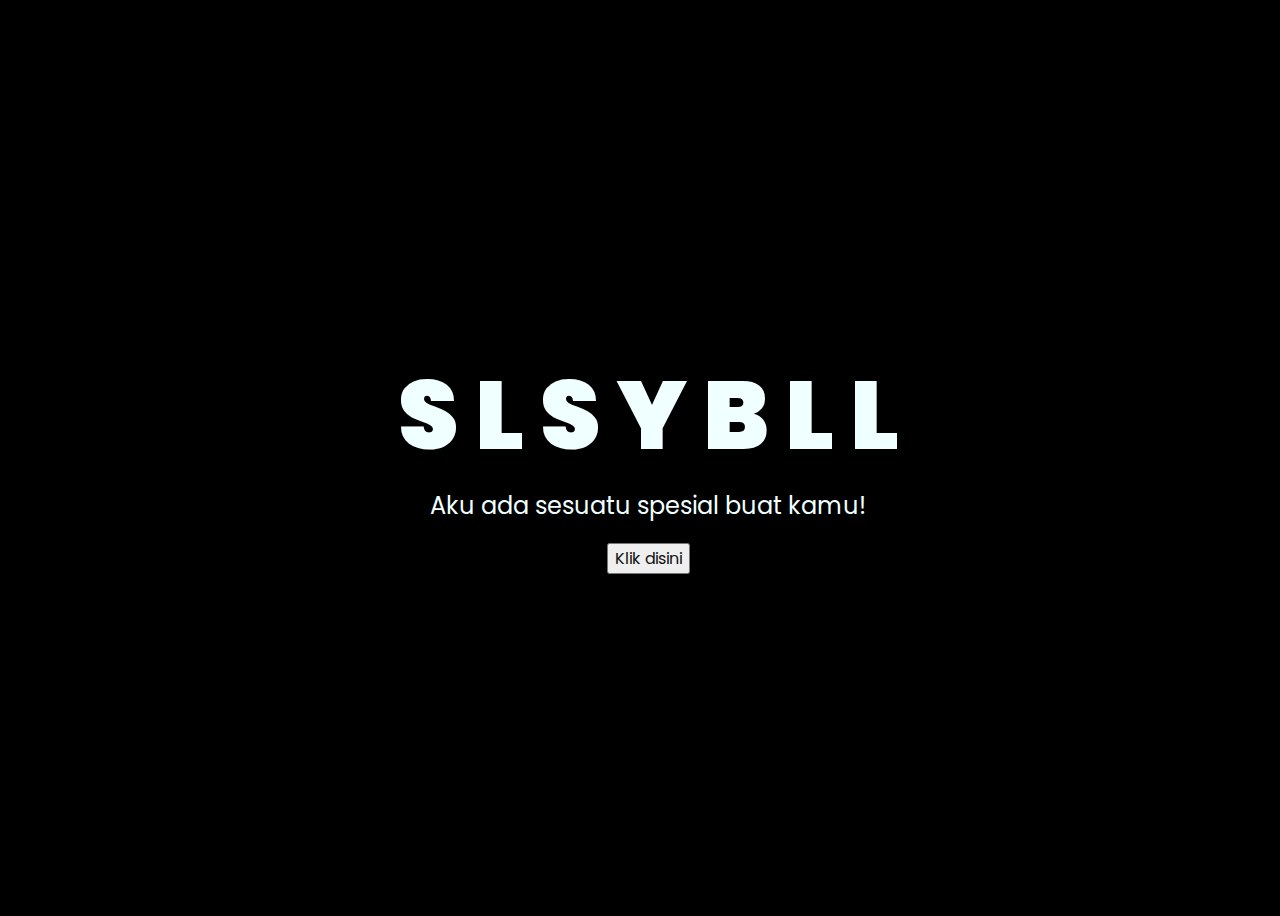
<file: Slsybll/index.html>
<!DOCTYPE html>
<html lang="en">
<head>
    <meta charset="UTF-8">
    <meta http-equiv="X-UA-Compatible" content="IE=edge">
    <meta name="viewport" content="width=device-width, initial-scale=1.0">
    <link rel="stylesheet" href="css/style.css">
    <link rel="icon" href="img/flowers.png" type="image/x-icon">
    <title>Untukmu</title>
</head>
<body>
    <div class="greetings">
        <span>S</span>
        <span>L</span>
        <span>S</span>
        <span>Y</span>
        <span>B</span>
        <span>L</span>
        <span>L</span>
    </div>

    <div class="description">
        <span>Aku ada sesuatu spesial buat kamu!</span>
    </div>
    <div class="button">
        <button>
            <a href="slsybll.html">Klik disini</a>
        </button>
    </div>
</body>
</html>
</file>
<file: Slsybll/css/style.css>
@import url('https://fonts.googleapis.com/css2?family=Poppins:ital,wght@0,500;1,900&display=swap');
*{
    font-family: 'Poppins',cursive;
}
body{
    color: azure;
    width: 100%;
    height: 100vh;
    display: flex;
    flex-direction: column;
    align-items: center;
    justify-content: center;
    background-color: black;
}
.greetings{
    font-size: 6rem;
    font-weight: 900;
}
.greetings > span{
    animation: glow 2.5s ease-in-out infinite;
}
@keyframes glow{
    0%, 100%{
        color: #fff;
        text-shadow: 0 0 12px #39c6d6, 0 0 50px #39c6d6, 0 0 100px #39c6d6;
    }
    10%, 90%{
        color: #111;
        text-shadow: none;
    }
}
.greetings > span:nth-child(2){
    animation-delay: .2s ;
}
.greetings > span:nth-child(3){
    animation-delay: .3s ;
}
.greetings > span:nth-child(4){
    animation-delay: .4s;
}
.greetings > span:nth-child(5){
    animation-delay: .5s;
}
.greetings > span:nth-child(6){
    animation-delay: .6s;
}
.greetings > span:nth-child(5){
    animation-delay: .7s;
}
.greetings > span:nth-child(6){
    animation-delay: .8s;
}


.description{
    font-size: 1.5rem;
    margin-bottom: 20px;
}

.button a{
    text-decoration: none;
    font-size: 1rem;
    color: #111;
}

@media screen and (max-width:574px){
    .greetings{
        display: block;
        font-size: 3rem;
        font-weight: 500;
        text-align: center;
    }
    .description{
        font-size: 1rem;
    }

    .button a{
        font-size: .5rem;
    }
}
</file>
